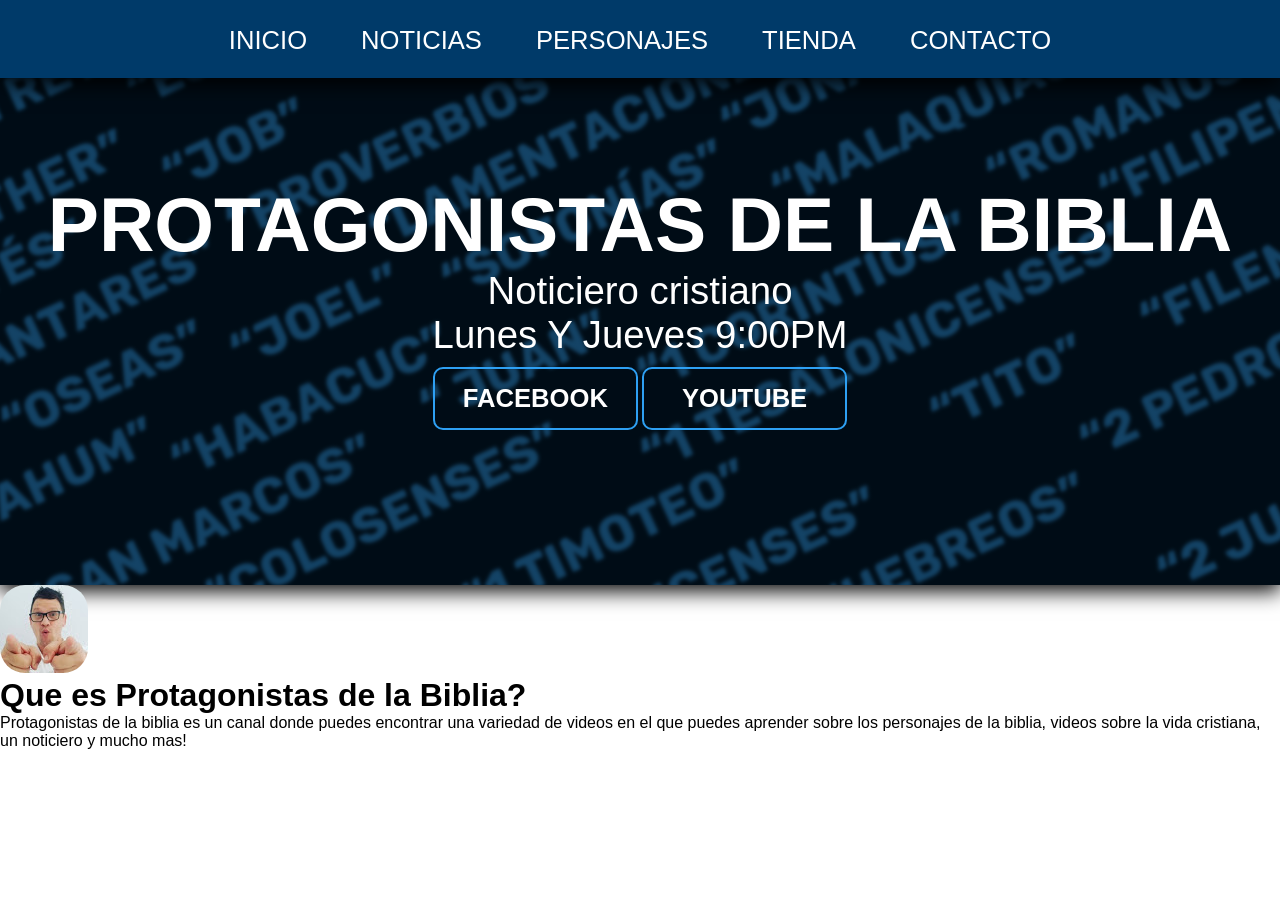
<file: index.html>
<!DOCTYPE html>
<html lang="en" dir="ltr">
  <head>
    <meta charset="utf-8">
    <meta  http-equiv="X-UA-Compatible"content="ie-edge">
    <meta name="keywords" content="PROTAGONISTAS DE LA BIBLIA,
    protagonistas de la biblia, biblia">
    <meta name="description" content="Noticias, informacion y to do sobre
    el mundo cristiano y la biblia">
    <meta name="viewport" content="width=device-width, initial-scale=1.0">
    <title>Protagonistas de la biblia</title>
    <link rel="stylesheet" href="CSS/styles.css">
    <link rel="icon" href="favicon.ico">
  </head>
  <body>
    <header>
      <div class="banner">
          <nav class="navbar">
            <ul>
              <li><a href="#">INICIO</a></li>
              <li><a href="#">NOTICIAS</a></li>
              <li><a href="#">PERSONAJES</a></li>
              <li><a href="#">TIENDA</a></li>
              <li><a href="#">CONTACTO</a></li>
            </ul>
          </nav>
        <div class="content">
          <h1><strong>PROTAGONISTAS DE LA BIBLIA</strong></h1>
          <P>
            Noticiero cristiano
            <br>
            Lunes Y Jueves 9:00PM
          </P>
          <div class="button">
            <a href="https://www.facebook.com/pages/category/Religious-Organization/Protagonistas-de-la-Biblia-109103604200056/"><button type="button">FACEBOOK</button></a>
            <a href="https://www.youtube.com/channel/UCkuj71IcTtZjYgH7mEGQvHg?sub_confirmation=1">
            <button type="button">YOUTUBE</button>
            </a>
          </div>
        </div>
      </div>
      <div class="about">
        <img class="foto"src="images/PROTAS.jpg" alt="">
        <strong><h1>Que es Protagonistas de la Biblia?</h1></strong>
        <p>Protagonistas de la biblia es un canal donde puedes encontrar una
        variedad de videos en el que puedes aprender sobre los personajes de la
        biblia, videos sobre la vida cristiana, un noticiero y mucho mas! </p>
      </div>
        </header>
  </body>
</html>
</file>
<file: CSS/styles.css>
*{
  padding: 0;
  margin: 0;
}
.banner{
  width: 100%;
  height: 65vh;
  background-image: linear-gradient(rgba(0, 0, 0,0.6),rgba(0, 0, 0,0.6)),
  url(../images/background.png);
  background-repeat: no-repeat;
  background-position: center center;
  box-shadow: 0px 5px 20px 1px;
}
.navbar{
  width: 100%;
  height: 8vh;
  padding-top: .5%;
  justify-content: space-between;
  text-align: center;
  background-color:#003A69;
  box-shadow: 0px 5px 20px 1px;
}
.navbar ul li{
  font-size: 2vw;
  list-style: none;
  display: inline-block;
  font-family: sans-serif;

}
.navbar ul li a{
  text-decoration: none;
  color: white;
  display: block;
  padding-right: 25px;
  padding-left: 25px;
  padding-top: 20px;
  transition: 1s;
}
.navbar ul li a:hover{
  color: #2EA0F3;
  transition: .5s
}
.content {
  align-items: center;
  position: absolute;
  width: 100%;
  top: 20%;
}
.content h1 {
  text-align: center;
  font-size: 6vw;
  font-family: sans-serif;
  color: white;
}
.content p {
  text-align: center;
  font-size: 3vw;
  font-family: sans-serif;
  color: white;
}
.button {
  align-items: center;
  text-align: center;
  padding-top: 10px;
  font-family: sans-serif;
}
button {
  width: 16%;
  height: 7vh;
  color: white;
  border-radius: 10px;
  border: 2px solid #2EA0F3;
  font-weight: bold;
  font-size: 2vw;
  background-color: transparent;
  box-shadow: inset 0 0 0 0 #2EA0F3;
  transition: ease-out 1s;
}
button:hover {
  border: none;
  box-shadow: inset 100vh 0 0 0 #2EA0F3;
  cursor: pointer;
}
.about {
  font-family: sans-serif;
}
.foto {
  border-radius: 25px;
}
</file>
